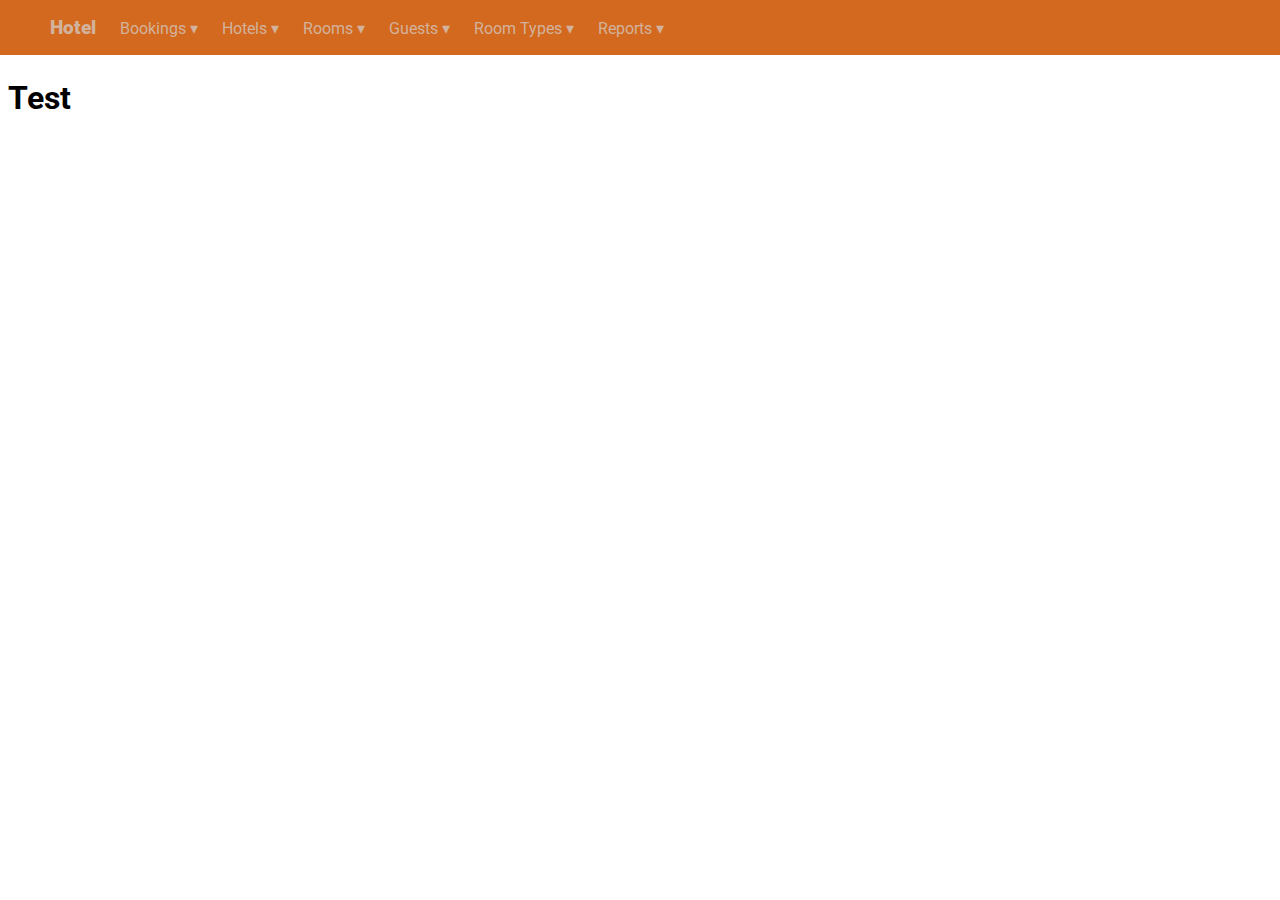
<file: index.html>
<!DOCTYPE html>
<html lang="en">
<head>
    <meta charset="UTF-8">
    <meta name="viewport" content="width=device-width, initial-scale=1.0">
    <link rel="stylesheet" type="text/css" href="style.css" />
    <title>Hotel Management</title>
</head>
<body>
    <div class="navbar">
        <ul class="navbar-l">
            <li class="brand"><a href="/index.html">Hotel</a></li>
            <li class="navbar-el">
                <span class="el">Bookings ▾</span>
                <ul class="dropdown-content">
                    <li class="dp-ci"><a href="/bookings/new.html">New Booking</a></li>
                    <li class="dp-ci"><a href="/bookings/list.html">Bookings</a></li>
                </ul>
            </li>
            <li class="navbar-el">
                <span class="el">Hotels ▾</span>
                <ul class="dropdown-content">
                    <li class="dp-ci"><a href="/hotels/new.html">New Hotel</a></li>
                    <li class="dp-ci"><a href="/hotels/list.html">Hotels</a></li>
                </ul>
            </li>
            <li class="navbar-el">
                <span class="el">Rooms ▾</span>
                <ul class="dropdown-content">
                    <li class="dp-ci"><a href="/rooms/new.html">New Room</a></li>
                    <li class="dp-ci"><a href="/rooms/list.html">Rooms</a></li>
                </ul>
            </li>
            <li class="navbar-el">
                <span class="el">Guests ▾</span>
                <ul class="dropdown-content">
                    <li class="dp-ci"><a href="/guests/new.html">New Guest</a></li>
                    <li class="dp-ci"><a href="/guests/list.html">Guests</a></li>
                </ul>
            </li>
            <li class="navbar-el">
                <span class="el">Room Types ▾</span>
                <ul class="dropdown-content">
                    <li class="dp-ci"><a href="/roomtypes/new.html">New Room Type</a></li>
                    <li class="dp-ci"><a href="/roomtypes/list.html">Room Types</a></li>
                </ul>
            </li>
            <li class="navbar-el">
                <span class="el">Reports ▾</span>
                <ul class="dropdown-content">
                    <li class="dp-ci">Test6</li>
                    <li class="dp-ci">Test6</li>
                </ul>
            </li>
        </ul>
    </div>
    <div class="content-area">
        <h1>Test</h1>
    </div>
</body>
</html>
</file>
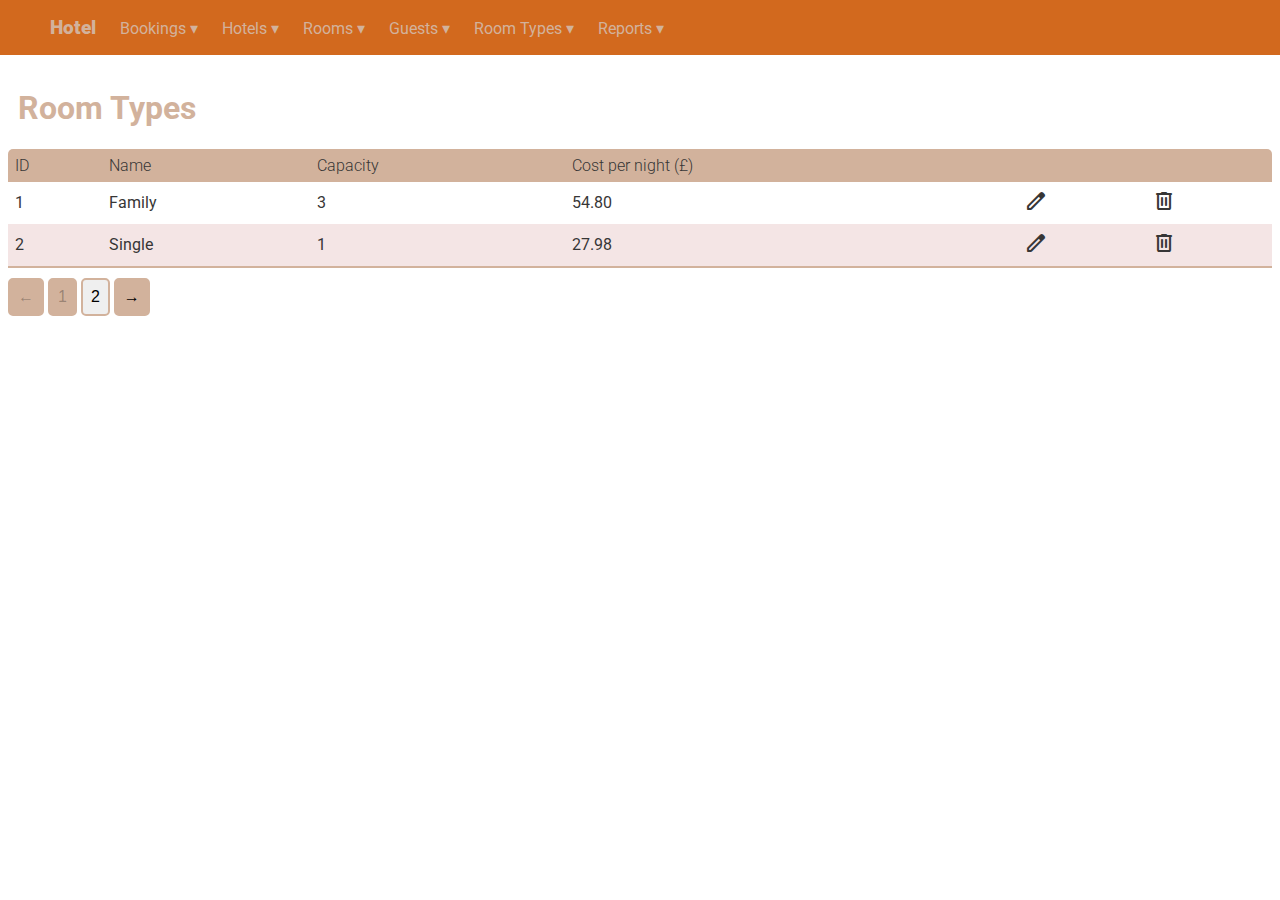
<file: roomtypes/list.html>
<!DOCTYPE html>
<html lang="en">
<head>
    <meta charset="UTF-8">
    <meta name="viewport" content="width=device-width, initial-scale=1.0">
    <link rel="stylesheet" type="text/css" href="/style.css" />
    <title>Hotel Management</title>
</head>
<body>
    <div class="navbar">
        <ul class="navbar-l">
            <li class="brand"><a href="/index.html">Hotel</a></li>
            <li class="navbar-el">
                <span class="el">Bookings ▾</span>
                <ul class="dropdown-content">
                    <li class="dp-ci"><a href="/bookings/new.html">New Booking</a></li>
                    <li class="dp-ci"><a href="/bookings/list.html">Bookings</a></li>
                </ul>
            </li>
            <li class="navbar-el">
                <span class="el">Hotels ▾</span>
                <ul class="dropdown-content">
                    <li class="dp-ci"><a href="/hotels/new.html">New Hotel</a></li>
                    <li class="dp-ci"><a href="/hotels/list.html">Hotels</a></li>
                </ul>
            </li>
            <li class="navbar-el">
                <span class="el">Rooms ▾</span>
                <ul class="dropdown-content">
                    <li class="dp-ci"><a href="/rooms/new.html">New Room</a></li>
                    <li class="dp-ci"><a href="/rooms/list.html">Rooms</a></li>
                </ul>
            </li>
            <li class="navbar-el">
                <span class="el">Guests ▾</span>
                <ul class="dropdown-content">
                    <li class="dp-ci"><a href="/guests/new.html">New Guest</a></li>
                    <li class="dp-ci"><a href="/guests/list.html">Guests</a></li>
                </ul>
            </li>
            <li class="navbar-el">
                <span class="el">Room Types ▾</span>
                <ul class="dropdown-content">
                    <li class="dp-ci"><a href="/roomtypes/new.html">New Room Type</a></li>
                    <li class="dp-ci"><a href="/roomtypes/list.html">Room Types</a></li>
                </ul>
            </li>
            <li class="navbar-el">
                <span class="el">Reports ▾</span>
                <ul class="dropdown-content">
                    <li class="dp-ci">Test6</li>
                    <li class="dp-ci">Test6</li>
                </ul>
            </li>
        </ul>
    </div>
    <div class="content-area">
        <h1 class="list-header">Room Types</h1>
        <table>
            <thead>
                <tr>
                    <td>ID</td>
                    <td>Name</td>
                    <td>Capacity</td>
                    <td>Cost per night (£)</td>
                    <td colspan="2"></td>
                </tr>
            </thead>
            <tbody>
                <tr>
                    <td>1</td>
                    <td>Family</td>
                    <td>3</td>
                    <td>54.80</td>
                    <td><span class="material-symbols-rounded">edit</span></td>
                    <td><span class="material-symbols-rounded">delete</span></td>
                </tr>
                <tr>
                    <td>2</td>
                    <td>Single</td>
                    <td>1</td>
                    <td>27.98</td>
                    <td><span class="material-symbols-rounded">edit</span></td>
                    <td><span class="material-symbols-rounded">delete</span></td>
                </tr>
            </tbody>
        </table>
        <button class="paginator-direction-extreme" disabled>←</button>
        <button class="paginator-page-selected" disabled>1</button>
        <button class="paginator-page">2</button>
        <button class="paginator-direction">→</button>
    </div>
</body>
</html>
</file>
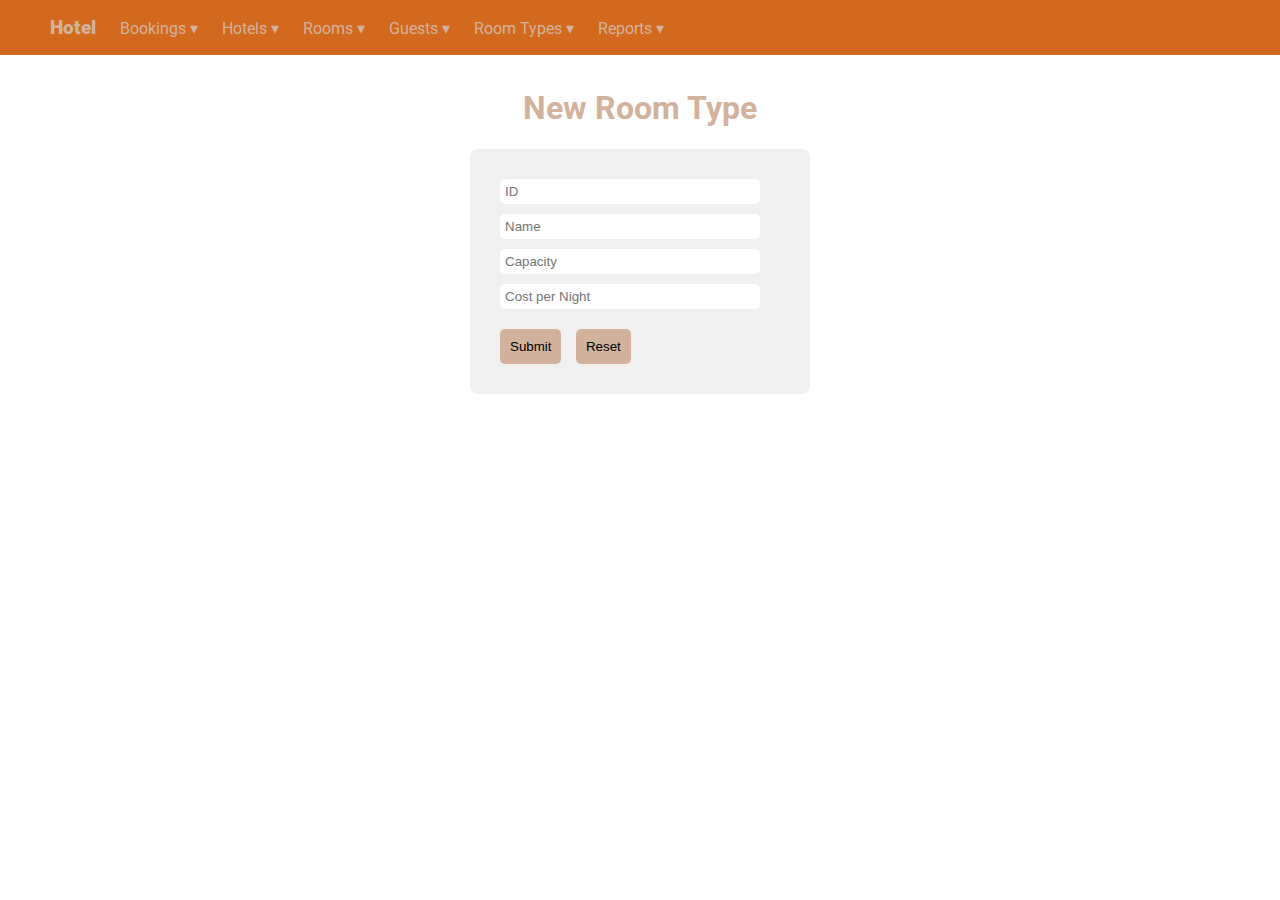
<file: roomtypes/new.html>
<!DOCTYPE html>
<html lang="en">
<head>
    <meta charset="UTF-8">
    <meta name="viewport" content="width=device-width, initial-scale=1.0">
    <link rel="stylesheet" type="text/css" href="/style.css" />
    <title>Hotel Management</title>
</head>
<body>
    <div class="navbar">
        <ul class="navbar-l">
            <li class="brand"><a href="/index.html">Hotel</a></li>
            <li class="navbar-el">
                <span class="el">Bookings ▾</span>
                <ul class="dropdown-content">
                    <li class="dp-ci"><a href="/bookings/new.html">New Booking</a></li>
                    <li class="dp-ci"><a href="/bookings/list.html">Bookings</a></li>
                </ul>
            </li>
            <li class="navbar-el">
                <span class="el">Hotels ▾</span>
                <ul class="dropdown-content">
                    <li class="dp-ci"><a href="/hotels/new.html">New Hotel</a></li>
                    <li class="dp-ci"><a href="/hotels/list.html">Hotels</a></li>
                </ul>
            </li>
            <li class="navbar-el">
                <span class="el">Rooms ▾</span>
                <ul class="dropdown-content">
                    <li class="dp-ci"><a href="/rooms/new.html">New Room</a></li>
                    <li class="dp-ci"><a href="/rooms/list.html">Rooms</a></li>
                </ul>
            </li>
            <li class="navbar-el">
                <span class="el">Guests ▾</span>
                <ul class="dropdown-content">
                    <li class="dp-ci"><a href="/guests/new.html">New Guest</a></li>
                    <li class="dp-ci"><a href="/guests/list.html">Guests</a></li>
                </ul>
            </li>
            <li class="navbar-el">
                <span class="el">Room Types ▾</span>
                <ul class="dropdown-content">
                    <li class="dp-ci"><a href="/roomtypes/new.html">New Room Type</a></li>
                    <li class="dp-ci"><a href="/roomtypes/list.html">Room Types</a></li>
                </ul>
            </li>
            <li class="navbar-el">
                <span class="el">Reports ▾</span>
                <ul class="dropdown-content">
                    <li class="dp-ci">Test6</li>
                    <li class="dp-ci">Test6</li>
                </ul>
            </li>
        </ul>
    </div>
    <div class="content-area">
        <h1 class="form-header">New Room Type</h1>
        <div class="fieldset">
            <form action="/submit_form" method="post" autocomplete="on" target="_blank">
                <input type="number" placeholder="ID" step="1" required>
                <input type="text" placeholder="Name" required>
                <input type="number" placeholder="Capacity" step="1" required>
                <input type="number" placeholder="Cost per Night" step="1" required>
                <input type="submit">
                <input type="reset">
            </form>
        </div>
    </div>
</body>
</html>
</file>
<file: style.css>
@import url('https://fonts.googleapis.com/css2?family=Roboto:ital,wght@0,100;0,300;0,400;0,500;0,700;0,900;1,100;1,300;1,400;1,500;1,700;1,900&display=swap');
@import url('https://fonts.googleapis.com/css2?family=Material+Symbols+Rounded');
.navbar {
    list-style-type: none;
    background-color: chocolate;
    position: fixed;
    top: 0;
    left: 0;
    right: 0;
    display: block;
}
.navbar-el, .brand {
    display: inline;
    padding: 10px;
    font-family: "Roboto", sans-serif;
    color:rgb(210, 178, 156);
}
.el {
    cursor: pointer;
}
.navbar-el:hover {
    background-color: rgb(255, 255, 255);
    color: #373636;
    border-radius: 5px;
}
.brand {
    font-weight: 900;
    font-size: larger;
}
a {
    text-decoration: none;
    color: rgb(210, 178, 156);
}
.dropdown-content {
    display: none;
    position: absolute;
    background-color: #f9f9f9;
    box-shadow: 0px 8px 16px 0px rgba(0, 0, 0, 0.2);
    z-index: 1;
    list-style-type: none;
    margin-top: 25px;
    padding: 10px;
}
.dp-ci {
    padding: 10px;
    display: inline;
}
.dp-ci:hover {
    background-color: rgb(206, 157, 125);
    color: #373636;
}
.dp-ci:hover a{
    color: #373636;
}
.navbar-el:hover .dropdown-content {
    display: inline;
    left:0;
    right:0;
}
.content-area {
    display: block;
    padding-top: 50px;
}
h1 {
    font-family: "Roboto", sans-serif;
}
.fieldset {
    width: 300px;
    margin: 0 auto;
    padding: 20px;
    background: #f1f0f0;
    border-radius: 8px;
}
input {
    display: block;
    margin: 10px;
    padding: 5px;
    border-radius: 5px;
    border: none;
}
input[type="submit"], input[type="reset"] {
    background-color: rgb(210, 178, 156);
    border: none;
    padding: 10px;
    border-radius: 5px;
    display: inline;
}
input[type="submit"]:hover, input[type="reset"]:hover {
    border: 1px solid rgb(210, 178, 156);
    background-color: transparent;
}
input[type="reset"] {
    margin-left: 0.5px;
}
.form-header, .list-header{
    text-align: center;
    padding-top: 10px;
    color: rgb(210, 178, 156);
}
input[type="number"],input[type="text"]{
    width: 250px;
}
.list-header {
    text-align: left;
    padding-left: 10px;
}
td, table {
    padding: 7px;
    font-family: "Roboto", sans-serif;
}
thead {
    background-color: rgb(210, 178, 156);
    font-weight: 300;
}
table {
    width:100%;
    border-radius: 5px 5px 0 0;
    border-collapse: collapse;
    overflow: hidden;
    color: #373636;
}
tbody tr:nth-of-type(even) {
    background-color: #f4e5e5;
}
tbody tr:hover {
    background-color: #dcd7d7;
}
tbody tr:last-of-type {
    border-bottom: 2px solid rgb(210, 178, 156);
}
.material-symbols-rounded {
    color: #373636;
}
.material-symbols-rounded:hover {
    color: #565555;
}
.paginator-page, .paginator-direction, .paginator-direction-extreme, .paginator-page-selected {
    margin-top: 10px;
    padding: 8px;
    font-size: medium;
    box-shadow: 0px 0px 0px transparent;
    border: 2px solid transparent;
    text-shadow: 0px 0px 0px transparent;
    border-radius: 5px;
    border-color: rgb(210, 178, 156);
}
.paginator-direction-first {
    margin-left: 10px;
}
body {
    font-family: "Roboto", sans-serif;
}
.paginator-direction, .paginator-direction-extreme {
    background-color: rgb(210, 178, 156);
}
.paginator-page-selected {
    background-color: rgb(210, 178, 156);
}
.paginator-direction:hover {
    background-color: rgb(206, 157, 125);
}
.paginator-page:hover{
    background-color: rgb(206, 157, 125);
}
</file>
